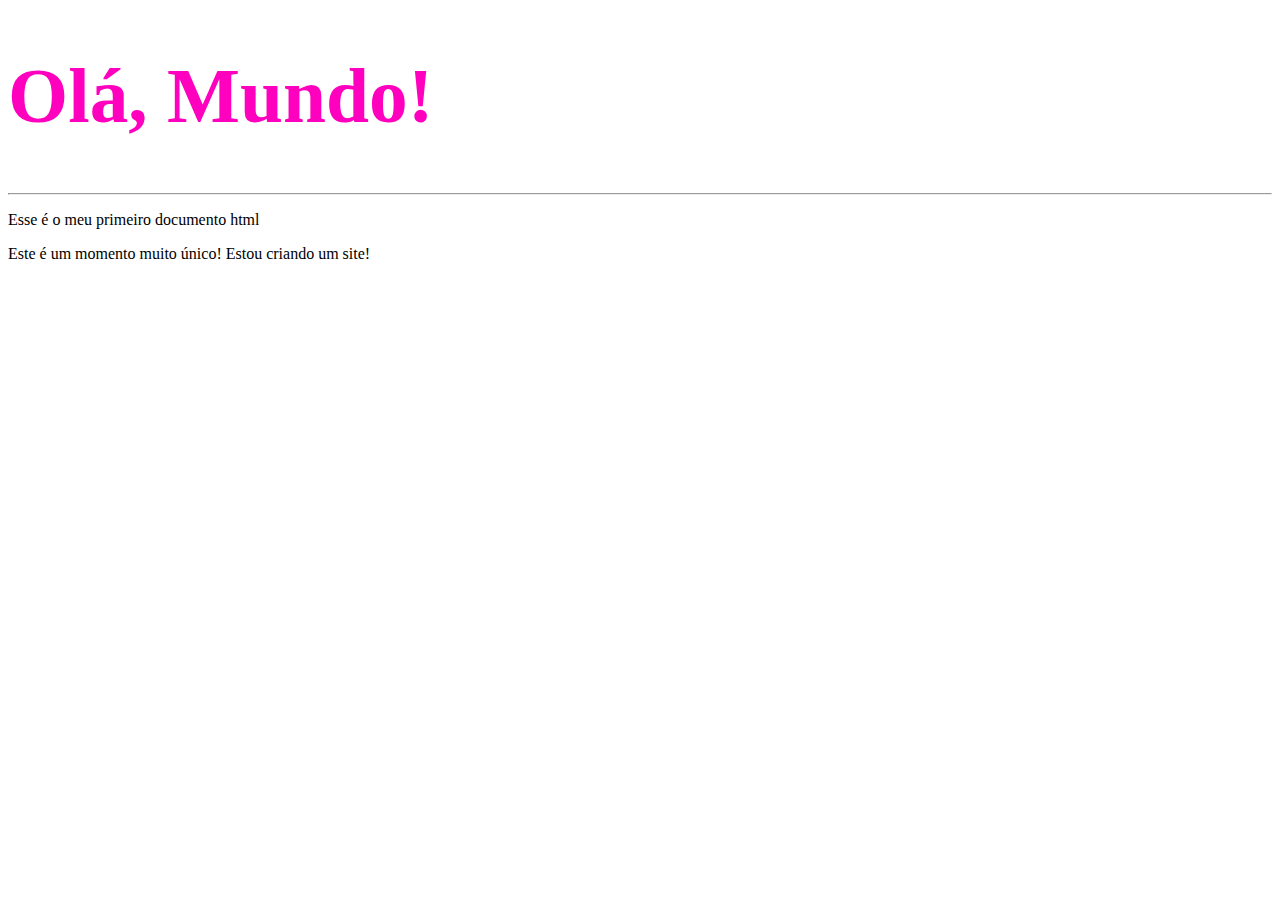
<file: Exercícios Feitos/ex001/index.html>
<!DOCTYPE html>
<html lang="pt-br">

<head>
    <meta charset="UTF-8">
    <meta name="viewport" content="width=device-width, initial-scale=1.0">
    <title>Meu primeiro exercício</title>
</head>

<body>
    <h1>Olá, Mundo!</h1>
    <hr>
    <p>Esse é o meu primeiro documento html</p>
    <p>Este é um momento muito único! Estou criando um site!</p>
    <style>
        h1 {
            font-family: Times;
            font-size: 58pt;
            color: rgb(255, 0, 191)
        }
        h3 {
            font-family: fantasy;
            font-size: 90pt;
            color: brown;
        }
    </style>
</body>

</html>
</file>
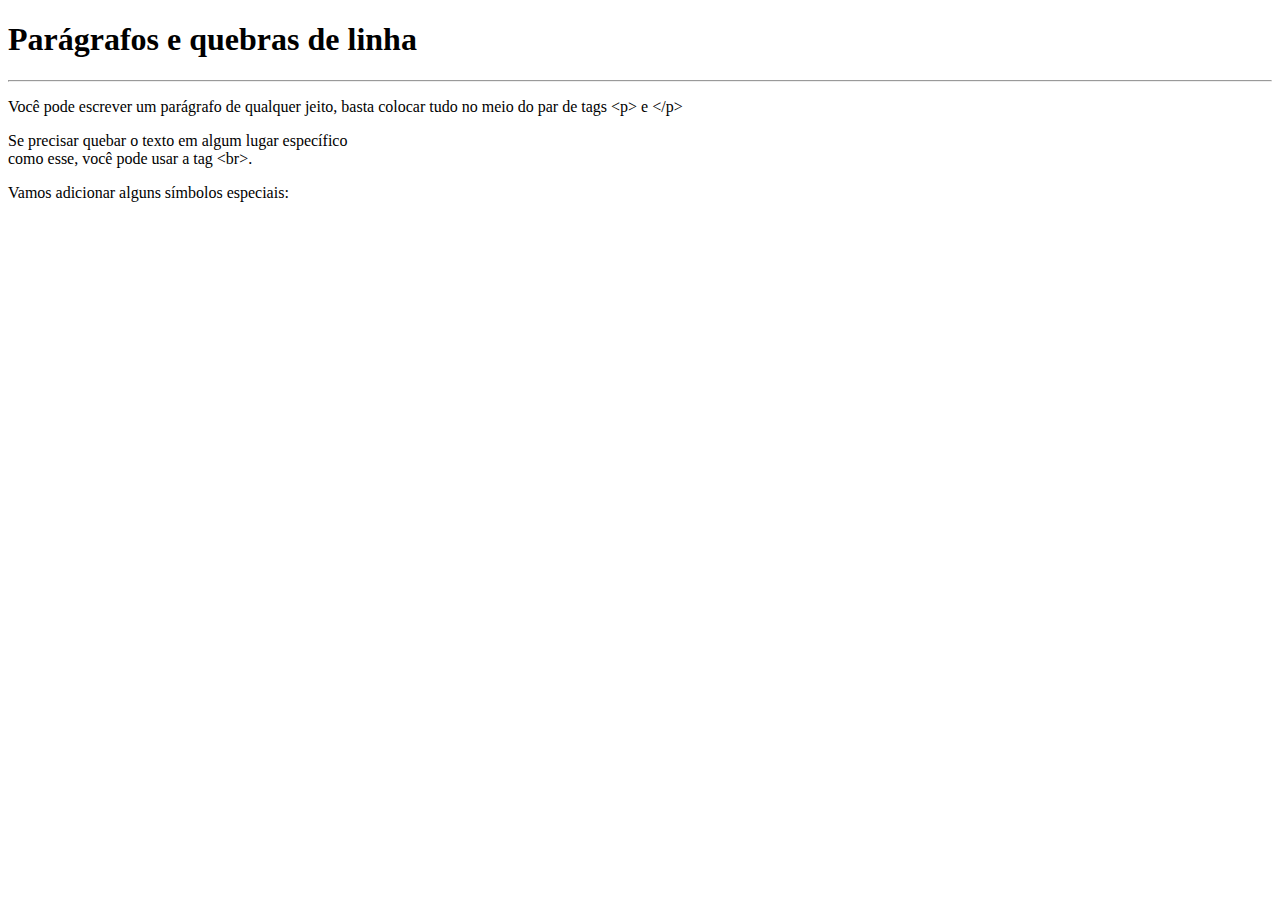
<file: Exercícios Feitos/ex002/index.html>
<!DOCTYPE html>
<html lang="pt-br">

<head>
    <meta charset="UTF-8">
    <meta name="viewport" content="width=device-width, initial-scale=1.0">
    <title>Parágrafos</title>
</head>

<body>
    <h1>Parágrafos e quebras de linha</h1>
    <hr>
    <p>Você pode escrever um parágrafo de qualquer jeito, basta colocar tudo no meio do par de tags &lt;p&gt; e
        &lt;/p&gt; </p>
    <!-- lESS THAN / GREATER THAN (menor que / maior que)
    -->
    <p>Se precisar quebar o texto em algum lugar específico <br> como esse, você pode usar a tag &lt;br&gt;. </p>
    <p>Vamos adicionar alguns símbolos especiais:
    </p>
</body>

</html>
</file>
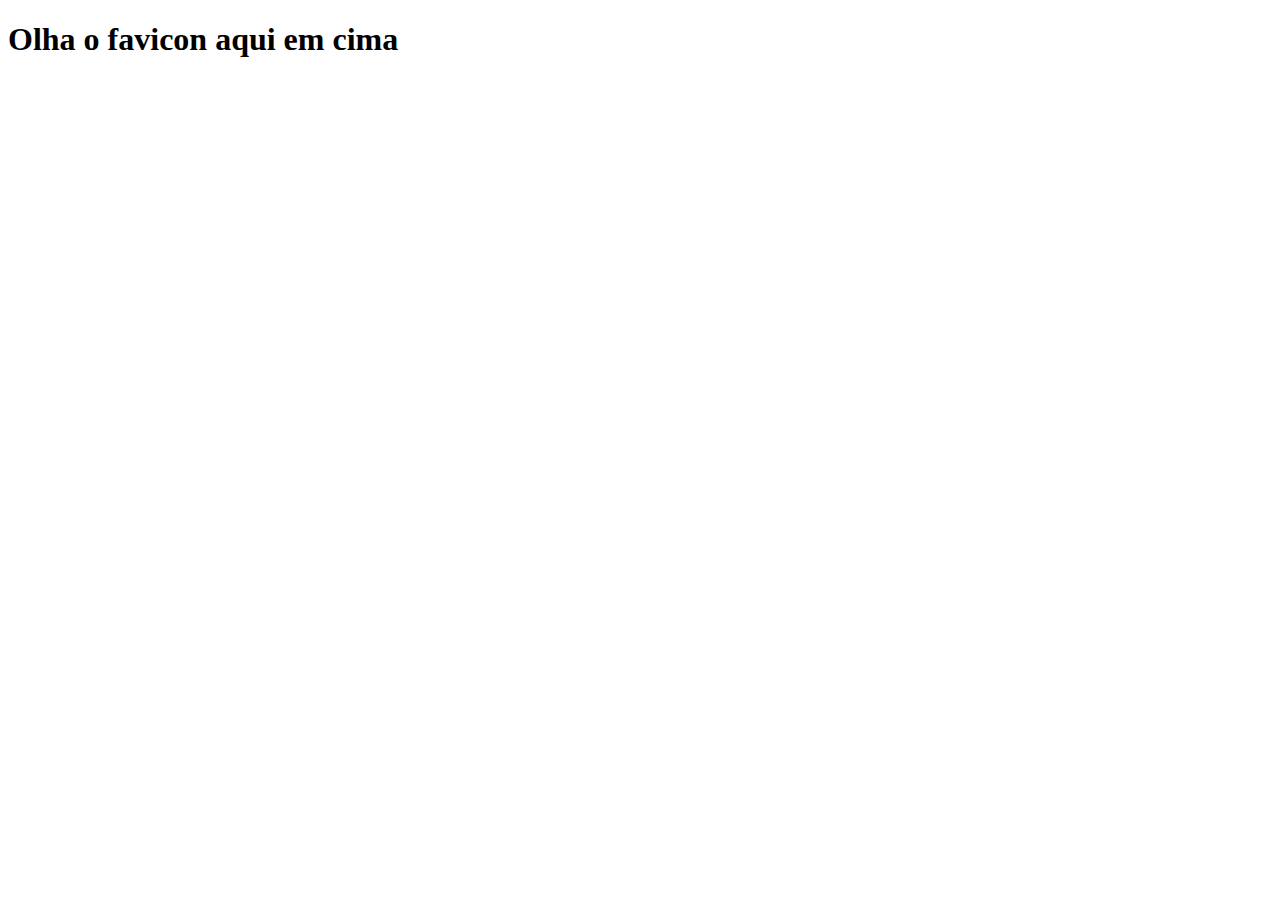
<file: Exercícios Feitos/ex004/index.html>
<!DOCTYPE html>
<html lang="pt-br">
<head>
    <meta charset="UTF-8">
    <meta http-equiv="X-UA-Compatible" content="IE=edge">
    <meta name="viewport" content="width=device-width, initial-scale=1.0">
    <link rel="shortcut icon" href="favicon.ico" type="image/x-icon">
    <title>Favicon</title>
</head>
<body>
    <h1>Olha o favicon aqui em cima</h1>
</body>
</html>
</file>
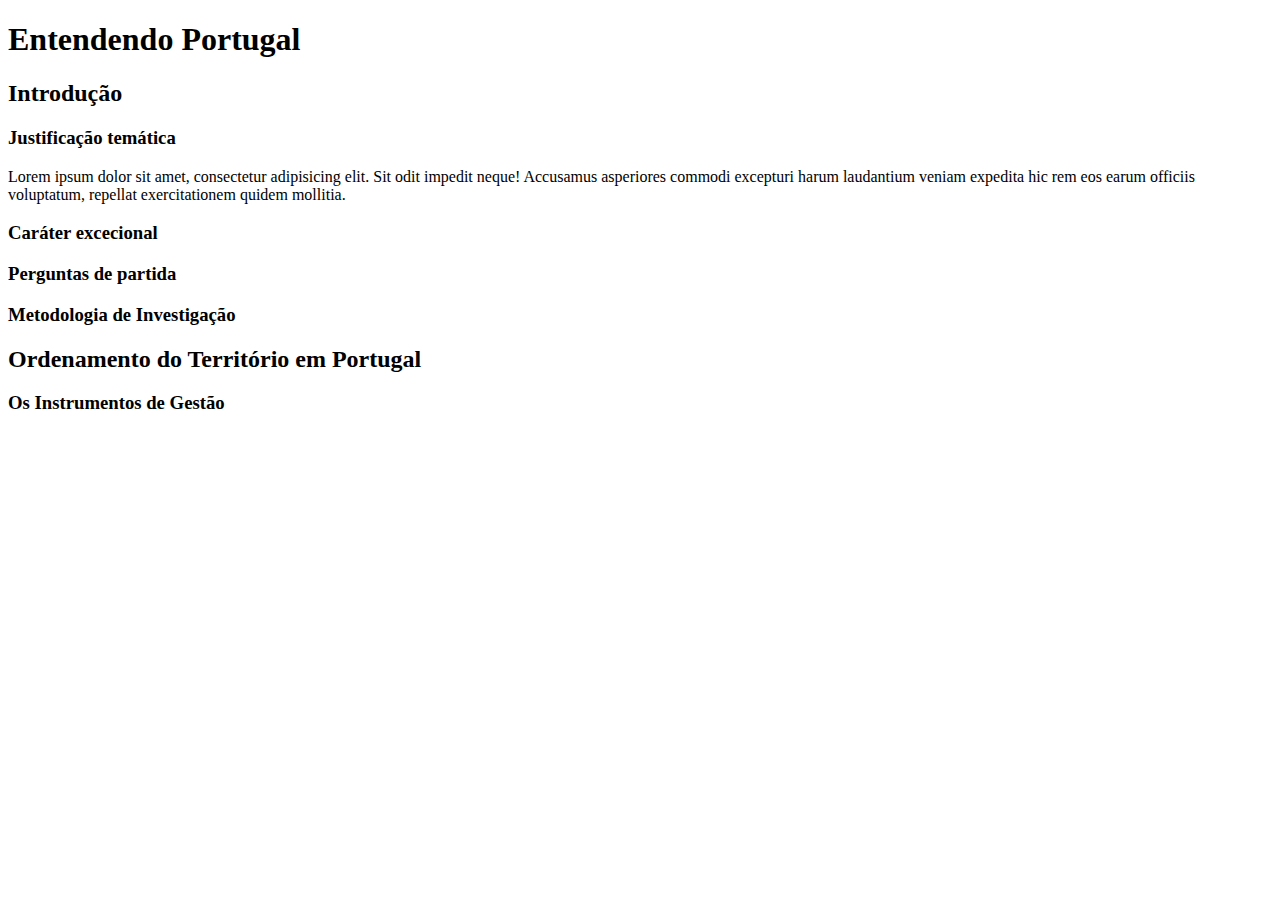
<file: Exercícios Feitos/ex005/index.html>
<!DOCTYPE html>
<html lang="pt-br">
<head>
    <meta charset="UTF-8">
    <meta http-equiv="X-UA-Compatible" content="IE=edge">
    <meta name="viewport" content="width=device-width, initial-scale=1.0">
    <link rel="shortcut icon" href="favicon.ico" type="image/x-icon">
    <title>Hierarquia de Títulos</title>
</head>
<body>
    <h1>Entendendo Portugal</h1>
    <h2>Introdução</h2>
    <h3>Justificação temática</h3>
    <p>Lorem ipsum dolor sit amet, consectetur adipisicing elit. Sit odit impedit neque! Accusamus asperiores commodi excepturi harum laudantium veniam expedita hic rem eos earum officiis voluptatum, repellat exercitationem quidem mollitia.</p>
    <h3>Caráter excecional</h3>
    <h3>Perguntas de partida</h3>
    <h3>Metodologia de Investigação</h3>
    <h2>Ordenamento do Território em Portugal</h2>
    <h3>Os Instrumentos de Gestão</h3>
</body>
</html>
</file>
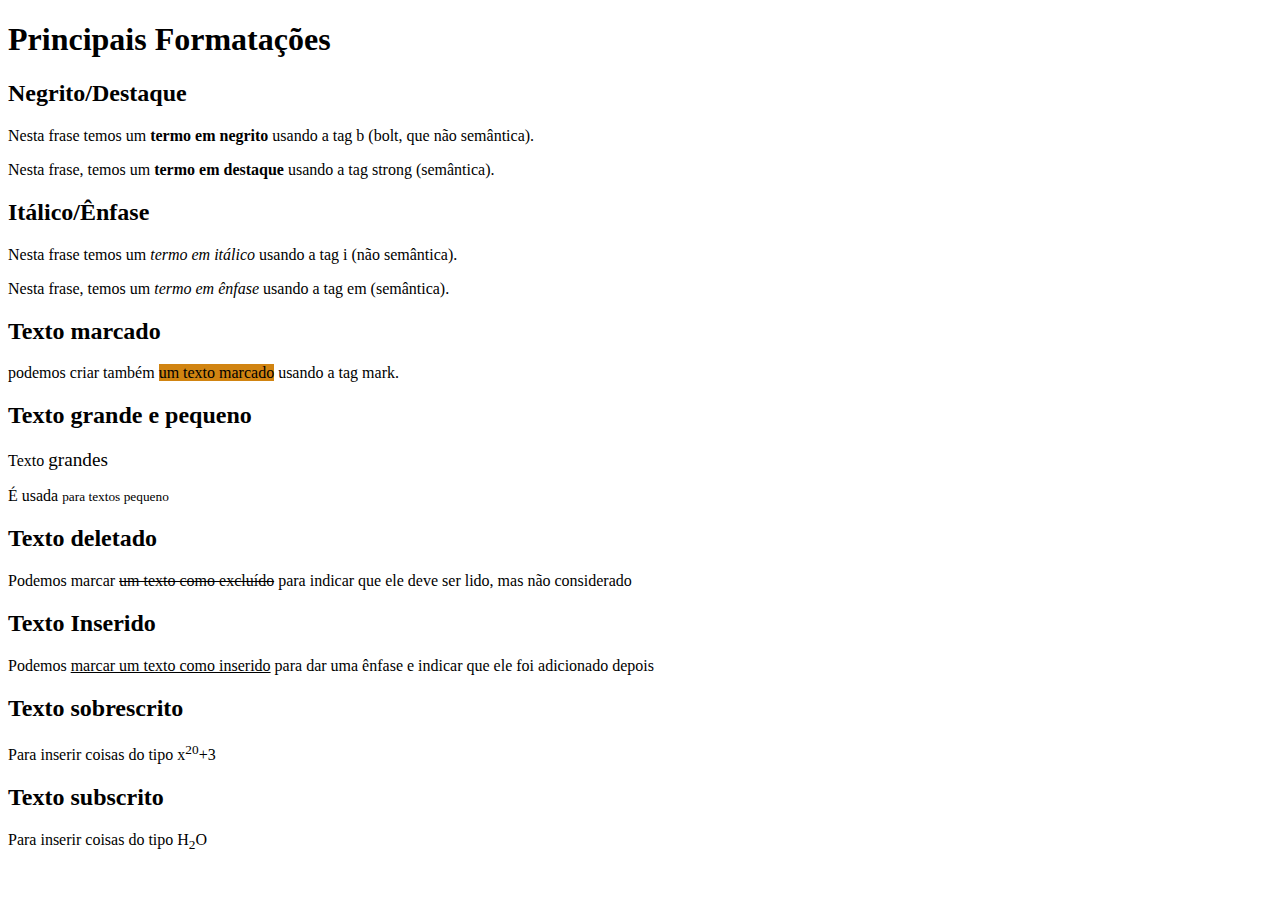
<file: Exercícios Feitos/ex006/index.html>
<!DOCTYPE html>
<html lang="pt-br">

<head>
    <meta charset="UTF-8">
    <meta http-equiv="X-UA-Compatible" content="IE=edge">
    <meta name="viewport" content="width=device-width, initial-scale=1.0">
    <title>Formatação de Textos</title>
    <style>
        mark {
            background-color: rgb(209, 132, 17);
        }
    </style>
</head>

<body>
    <h1>Principais Formatações</h1>
    <h2>Negrito/Destaque</h2>
    <p>Nesta frase temos um <b>termo em negrito</b> usando a tag b (bolt, que não semântica).</p>
    <p>Nesta frase, temos um <strong> termo em destaque</strong> usando a tag strong (semântica).</p>
    <h2>Itálico/Ênfase</h2>
    <p>Nesta frase temos um <i>termo em itálico</i> usando a tag i (não semântica).</p>
    <p>Nesta frase, temos um <em>termo em ênfase</em> usando a tag em (semântica).</p>
    <h2>Texto marcado</h2>
    <p>podemos criar também <mark>um texto marcado</mark> usando a tag mark.</p>
    <!-- as formas não semânticas funcionam, mas podem ser consideradas obsoletas, verificar a w3c-->
    <h2>Texto grande e pequeno</h2>
    <p> Texto <big>grandes</big>
        <!--obsoleto-->
    </p>
    <p> É usada <small>para textos pequeno</small> </p>
    <h2>Texto deletado</h2>
    <p>Podemos marcar <del>um texto como excluído</del> para indicar que ele deve ser lido, mas não considerado</p>
    <h2>Texto Inserido</h2>
    <p>Podemos <ins>marcar um texto como inserido</ins> para dar uma ênfase e indicar que ele foi adicionado depois</p>
    <h2>Texto sobrescrito</h2>
    <p>Para inserir coisas do tipo x<sup>20</sup>+3 </p>
    <h2>Texto subscrito</h2>
    <p>Para inserir coisas do tipo H<sub>2</sub>O</p>
</body>

</html>
</file>
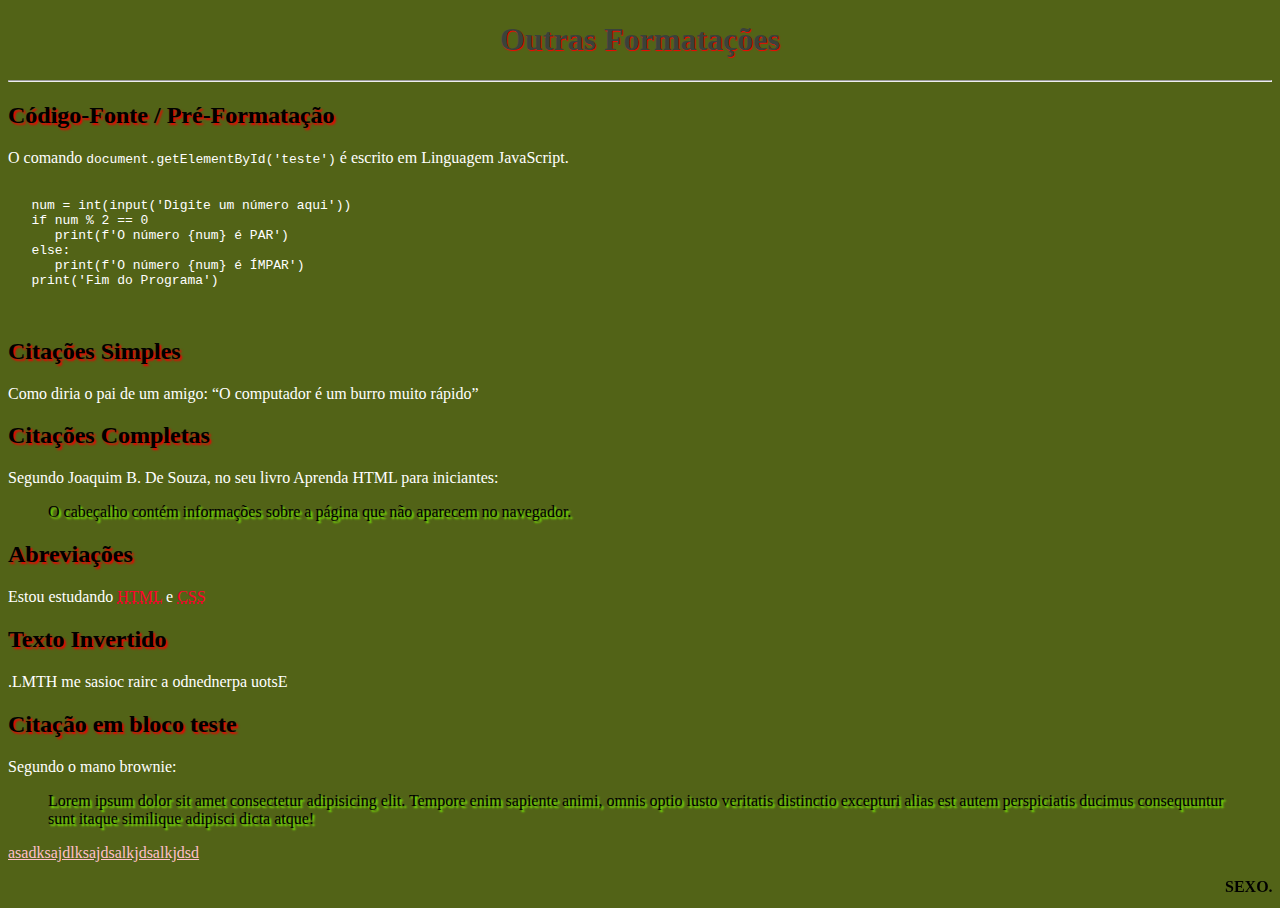
<file: Exercícios Feitos/ex007/index.html>
<!DOCTYPE html>
<html lang="pt-br">
<head>
   <meta charset="UTF-8">
   <meta http-equiv="X-UA-Compatible" content="IE=edge">
   <meta name="viewport" content="width=device-width, initial-scale=1.0">
   <title>Outras Formatções</title>
   <link rel="stylesheet" href="style.css">
</head>

<body>
   <h1>Outras Formatações</h1>
   <hr>
   <h2>Código-Fonte / Pré-Formatação</h2>
   <p>O comando <code>document.getElementById('teste')</code> é escrito em Linguagem JavaScript.</p>
      <pre>
         <code>
   num = int(input('Digite um número aqui'))
   if num % 2 == 0
      print(f'O número {num} é PAR')
   else:
      print(f'O número {num} é ÍMPAR')
   print('Fim do Programa')
         </code>
      </pre>
      <!--Utilizar SHIFT + TAB P/ MOVER O CÓDIGO PRA ESQUERDA e TAB PRA DIREITA-->
      <h2>Citações Simples</h2>
      <p>Como diria o pai de um amigo: <q>O computador é um burro muito rápido</q></p>
      <h2>Citações Completas </h2>
      <p> Segundo  Joaquim B. De Souza, no seu livro Aprenda HTML para iniciantes: </p>
      <blockquote cite="https://books.google.com.br/books?id=IuVxDwAAQBAJ&pg=PA14&dq=HTML&hl=pt-BR&sa=X&ved=2ahUKEwiq5Obb_MzvAhUwGrkGHUlOBtYQ6AEwAXoECAUQAg#v=onepage&q=HTML&f=false">
         O cabeçalho contém informações sobre a página que não aparecem no navegador.
      </blockquote>
      
      <h2>Abreviações</h2>
      <p>Estou estudando <abbr title="HyperText Markup Language">HTML</abbr> e <abbr title="Cascading Style Sheets">CSS</abbr></p>
      <h2>Texto Invertido</h2>
      <p><bdo dir="rtl">Estou aprendendo a criar coisas em HTML.</bdo></p>
      <h2>Citação em bloco teste</h2>
      <p> Segundo o mano brownie: <blockquote cite="https://books.google.com.br/books?id=an1KAAAAYAAJ&pg=PA541&dq=alan+poe&hl=pt-BR&sa=X&ved=2ahUKEwiSgoGyg83vAhUHH7kGHXH3DhQQ6AEwAHoECAIQAg#v=onepage&q=alan%20poe&f=false "> Lorem ipsum dolor sit amet consectetur adipisicing elit. Tempore enim sapiente animi, omnis optio iusto veritatis distinctio excepturi alias est autem perspiciatis ducimus consequuntur sunt itaque similique adipisci dicta atque! </blockquote></p>
      <p><a href="https://www.google.com/search?q=goaks&rlz=1C1SQJL_pt-BRBR894BR894&oq=goaks&aqs=chrome..69i57j69i59l3j69i60l4.334j0j7&sourceid=chrome&ie=UTF-8" target ="_blank" rel="external"> asadksajdlksajdsalkjdsalkjdsd</a></p>
      <marquee> <strong>SEXO.</strong> </marquee>
</body>

</html>
</file>
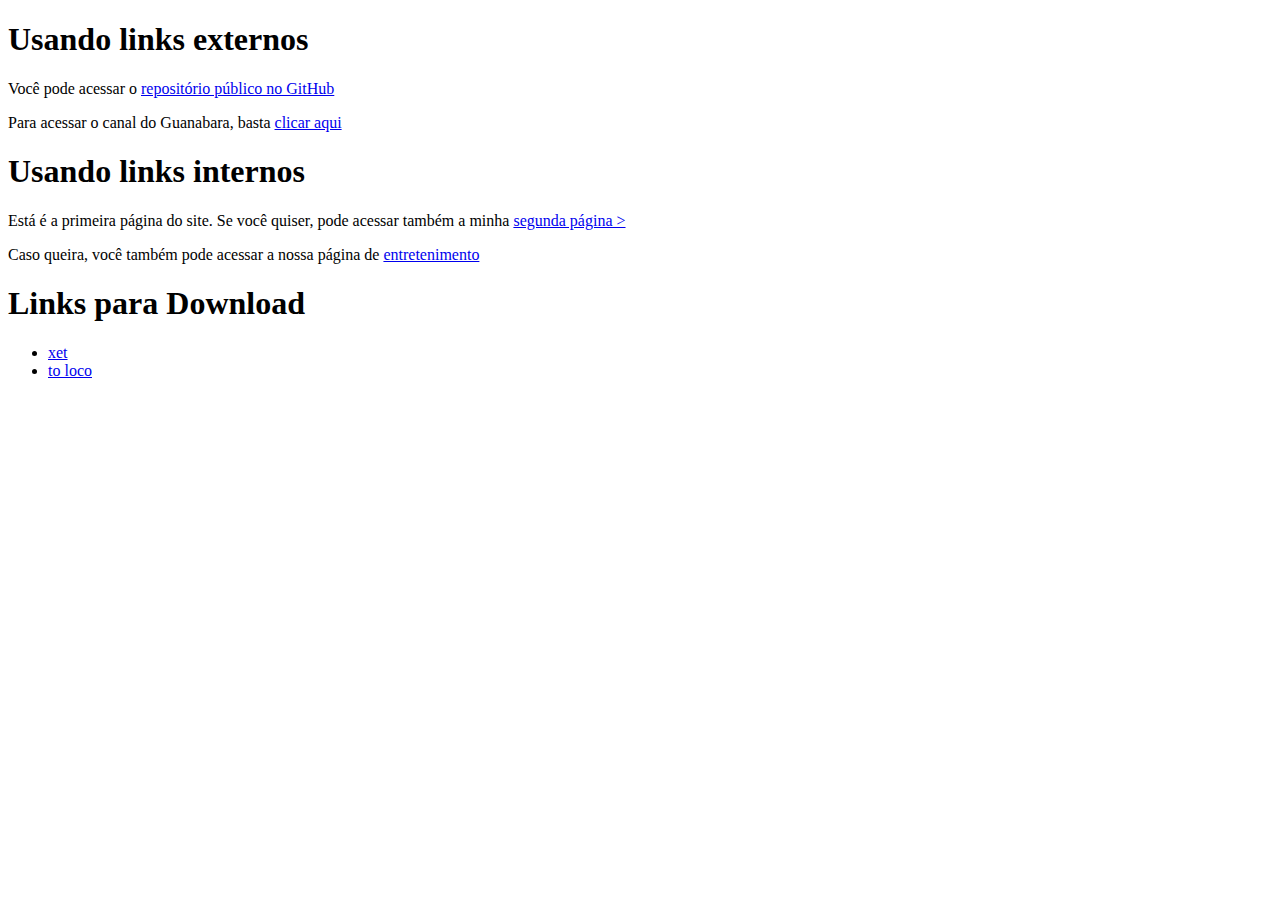
<file: Exercícios Feitos/ex009/index.html>
<!DOCTYPE html>
<html lang="pt-br">
<head>
    <meta charset="UTF-8">
    <meta http-equiv="X-UA-Compatible" content="IE=edge">
    <meta name="viewport" content="width=device-width, initial-scale=1.0">
    <title>Trabalhando com Links</title>
</head>
<body>
    <h1>Usando links externos</h1>
    <p> Você pode acessar o <a href="https://gustavoguanabara.github.io/" target="_blank" rel="external">repositório público no GitHub</a></p>
    <p> Para acessar o canal do Guanabara, basta <a href="https://www.youtube.com/channel/UCrWvhVmt0Qac3HgsjQK62FQ" target ="_blank" rel = "external">clicar aqui</a></p>
    <h1> Usando links internos</h1>
    <p>Está é a primeira página do site. Se você quiser, pode acessar também a minha <a href="pag002.html" target ="_self" rel = next> segunda página &gt; </a></p>
    <p> Caso queira, você também pode acessar a nossa página de <a href="entretenimento/pag003.html" target = "_self" rel = "next"> entretenimento</a></p>

    <h1>Links para Download</h1>
    <ul>
        <li> <a href="livros/10 - Ligações em toda parte.pdf" download type="application/pdf"> xet</a></li>
        <li> <a href="livros/10 - Ligações em toda parte.zip" download="aula10" type="application/zip"> to loco</a></li>
    </ul>
</body>
</html>
</file>
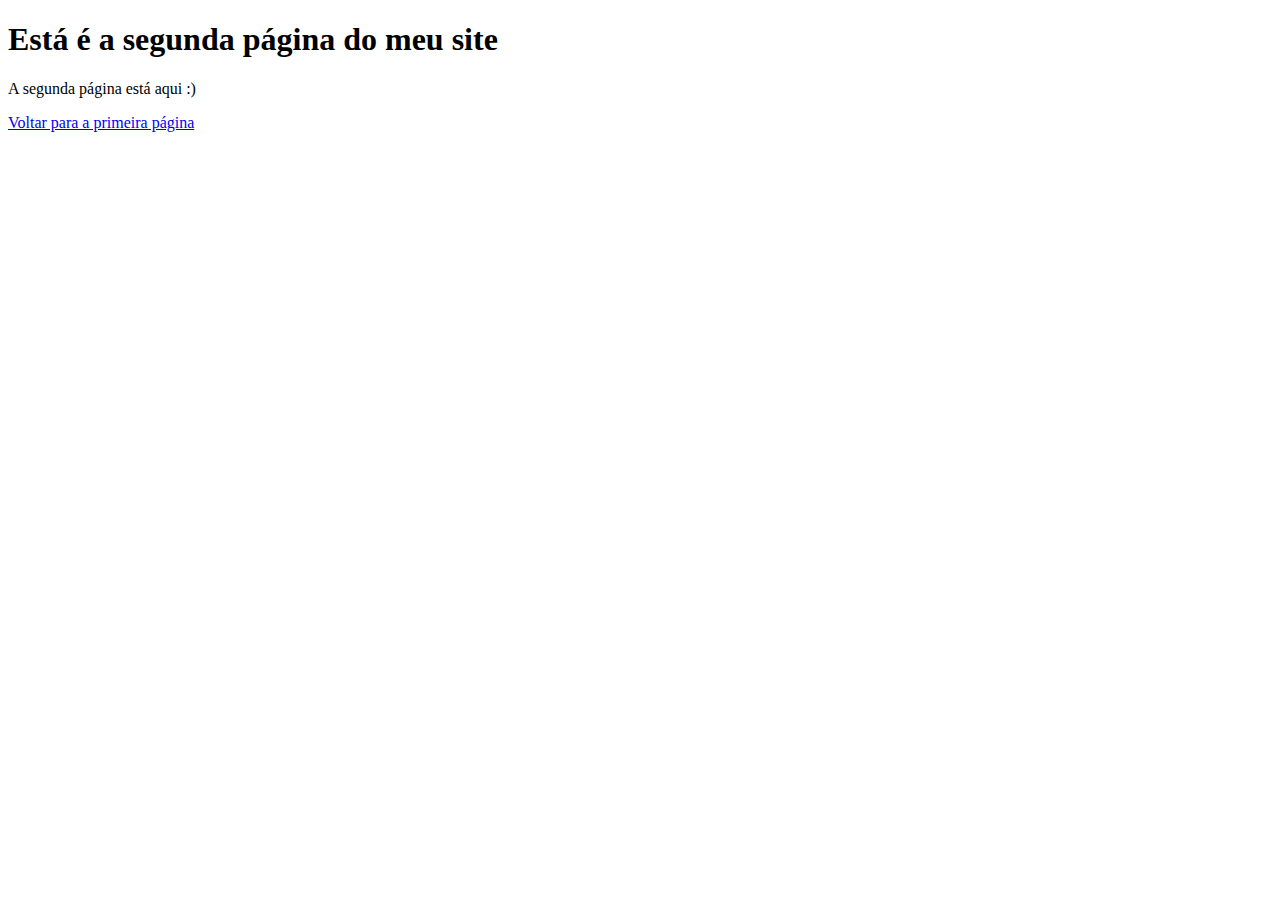
<file: Exercícios Feitos/ex009/pag002.html>
<!DOCTYPE html>
<html lang="pt-br">
<head>
    <meta charset="UTF-8">
    <meta http-equiv="X-UA-Compatible" content="IE=edge">
    <meta name="viewport" content="width=device-width, initial-scale=1.0">
    <title>Página 02</title>
</head>
<body>
    <h1>Está é a segunda página do meu site</h1>
    <p> A segunda página está aqui :) </p>
    <p><a href="index.html" rel = prev> Voltar para a primeira página</a></p>
</body>
</html>
</file>
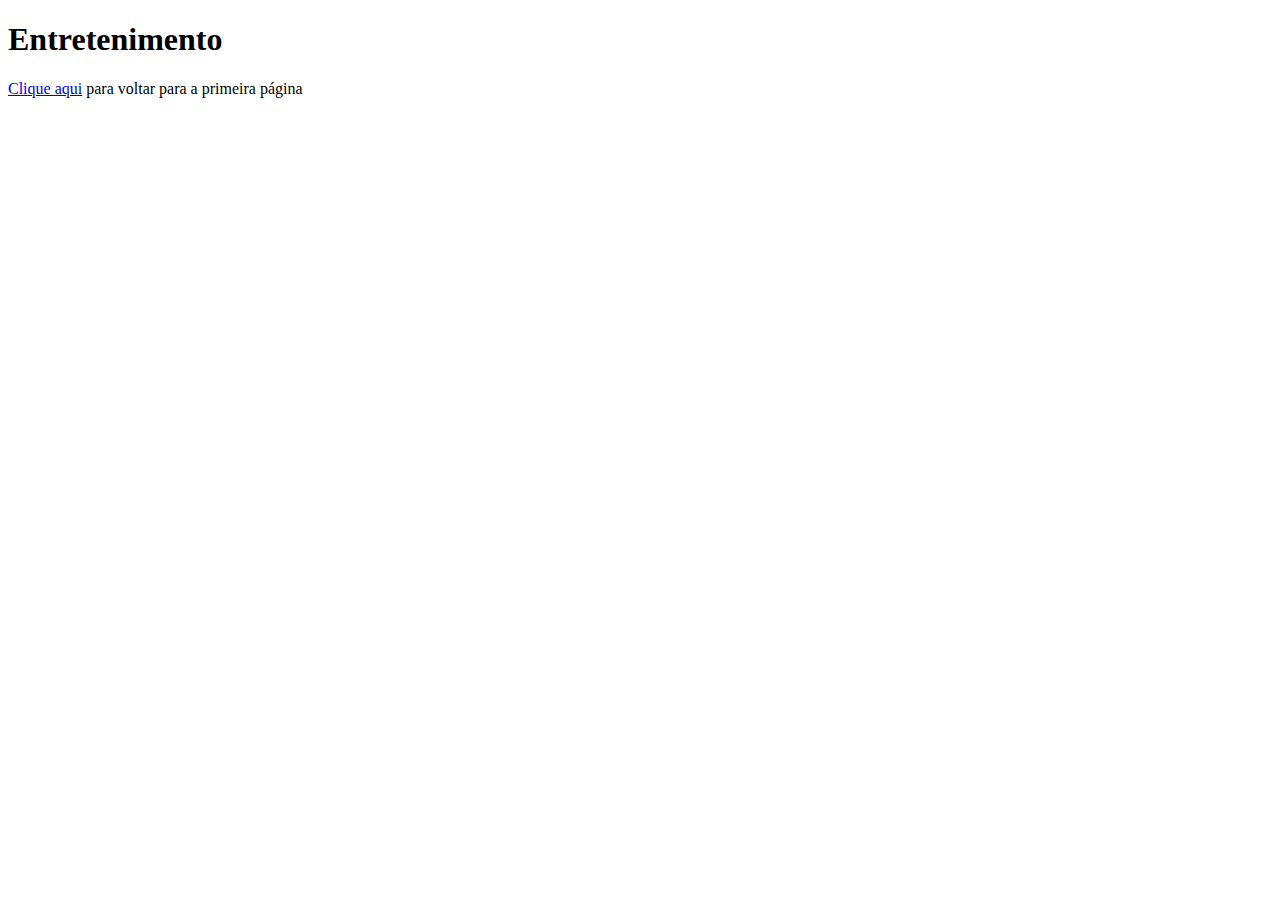
<file: Exercícios Feitos/ex009/entretenimento/pag003.html>
<!DOCTYPE html>
<html lang="pt-br">
<head>
    <meta charset="UTF-8">
    <meta http-equiv="X-UA-Compatible" content="IE=edge">
    <meta name="viewport" content="width=device-width, initial-scale=1.0">
    <title>Document</title>
</head>
<body>
    <h1>Entretenimento</h1>
    <p><a href="../index.html" target = "_self" rel = "prev" > Clique aqui</a> para voltar para a primeira página</p>
</body>
</html>
</file>
<file: Exercícios Feitos/ex007/style.css>
body{
    background-color: rgb(82, 99, 23);
}

h1{
    text-align: center;
    text-shadow: 1px 1px 1px red;
    color: rgb(58, 66, 58);
}

h2{
    text-shadow: 2px 2px 2px rgb(238, 0, 0);
}

p{
    color: white;
}

code{
    color: white;
}

abbr{
    color: rgb(255, 0, 43);
}

a{
    color: pink;
}

blockquote{
    text-shadow: 2px 2px 2px chartreuse;
}
</file>
